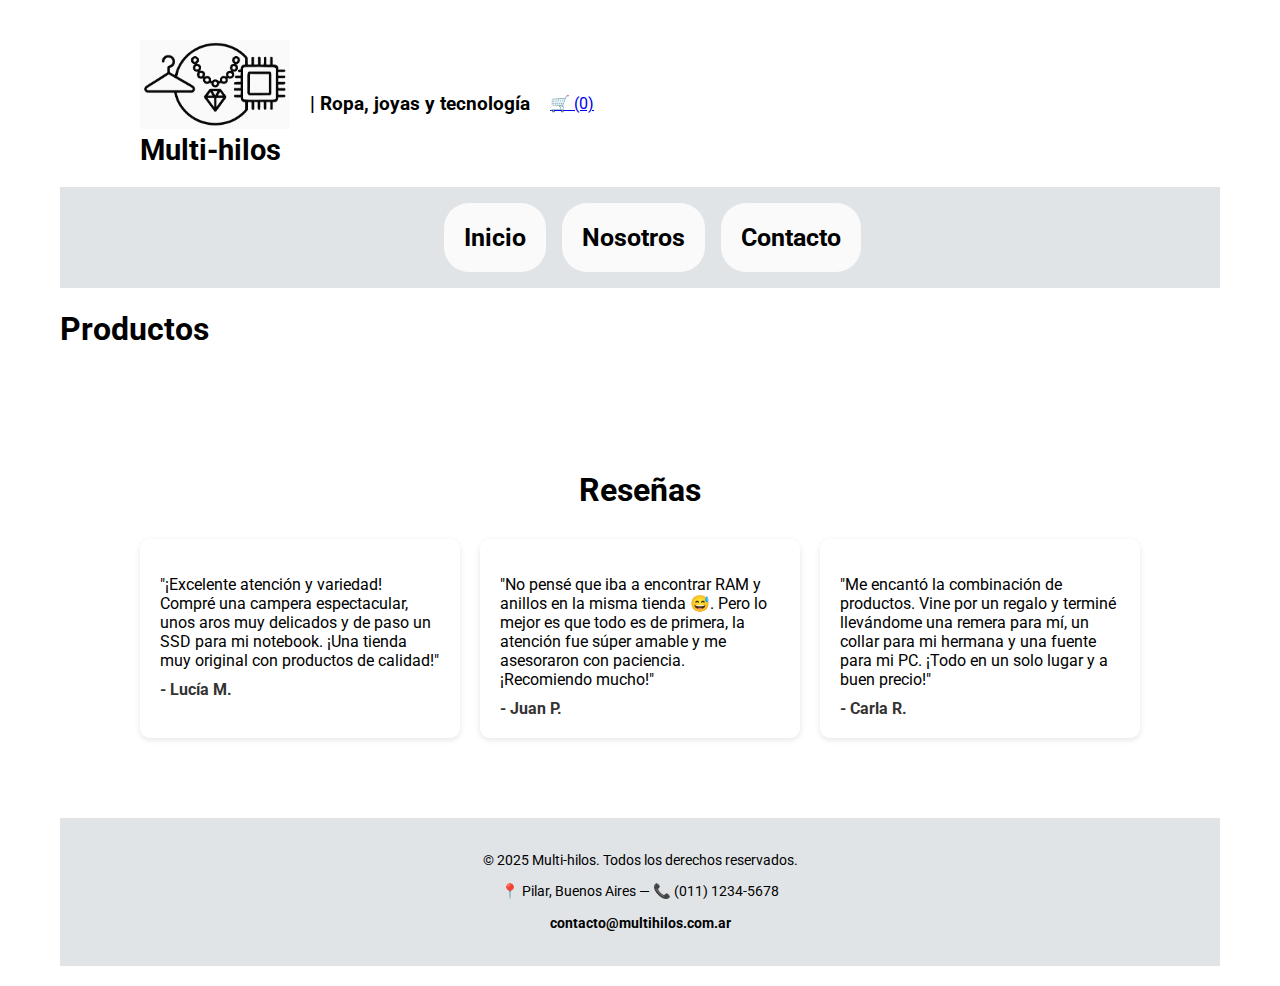
<file: index.html>
<!DOCTYPE html>
<html lang="en">

<head>
    <meta charset="UTF-8">
    <meta name="viewport" content="width=device-width, initial-scale=1.0">
    <link href="https://fonts.googleapis.com/css2?family=Roboto&display=swap" rel="stylesheet">
    <link rel="stylesheet" href="resources/css/styles.css">
    <link rel="stylesheet" href="resources/css/servicios.css">
    <link rel="stylesheet" href="resources/css/resenyas.css">
    <link rel="stylesheet" href="resources/css/nav.css">
    <link rel="stylesheet" href="resources/css/header.css">
    <link rel="stylesheet" href="resources/css/footer.css">
    <meta name="viewport" content="width=device-width, initial-scale=1.0">
    <title>Multi hilos</title>
</head>



<body>
    <header class="header">
        
        <div class="header-content">
            <a href="index.html" class="home">
                <div>
                    <img src="resources/images/logo.png" alt="Logo" width="150">
                    <h1>Multi-hilos </h1>
                </div>
            </a>
            <h3>| Ropa, joyas y tecnología</h3>
            <span id="contador-carrito" >
                <a href="carrito.html" class="contador-carrito">🛒 (0)</a>
            </span>
        </div>
        
    </header>
    <nav>
        <ul>
            <li><a href="index.html">Inicio</a></li>
            <li><a href="nosotros.html">Nosotros</a></li>
            <li><a href="contacto.html">Contacto</a></li>
        </ul>
    </nav>
    <main>
        <section class="servicios">
            <h1>
                Productos
            </h1>
            <div class="contenedor-servicios" id="contenedor-servicios"></div>

        </section>

        <section class="resenyas">
            <h1>Reseñas</h1>
            <div class="grid-resenyas">
                <div class="card-resenya">
                    <p>"¡Excelente atención y variedad! Compré una campera espectacular, unos aros muy delicados y de paso un SSD para mi notebook. ¡Una tienda muy original con productos de calidad!"</p>
                    <span>- Lucía M.</span>
                </div>
                <div class="card-resenya">
                    <p>"No pensé que iba a encontrar RAM y anillos en la misma tienda 😅. Pero lo mejor es que todo es de primera, la atención fue súper amable y me asesoraron con paciencia. ¡Recomiendo mucho!"</p>
                    <span>- Juan P.</span>
                </div>
                <div class="card-resenya">
                    <p>"Me encantó la combinación de productos. Vine por un regalo y terminé llevándome una remera para mí, un collar para mi hermana y una fuente para mi PC. ¡Todo en un solo lugar y a buen precio!"</p>
                    <span>- Carla R.</span>
                </div>
            </div>
        </section>
        <footer class="footer">
            <div class="footer-content">
                <p>&copy; 2025 Multi-hilos. Todos los derechos reservados.</p>
                <p>📍 Pilar, Buenos Aires — 📞 (011) 1234-5678</p>
                <p><a href="mailto:contacto@multihilos.com.ar">contacto@multihilos.com.ar</a></p>
            </div>
        </footer>


    </main>

    <script src="./js/utils.js"></script>
    <script src="./js/productos.js"></script>
    <script>
        actualizarContadorCarrito();
    </script>

    
</body>

</html>
</file>
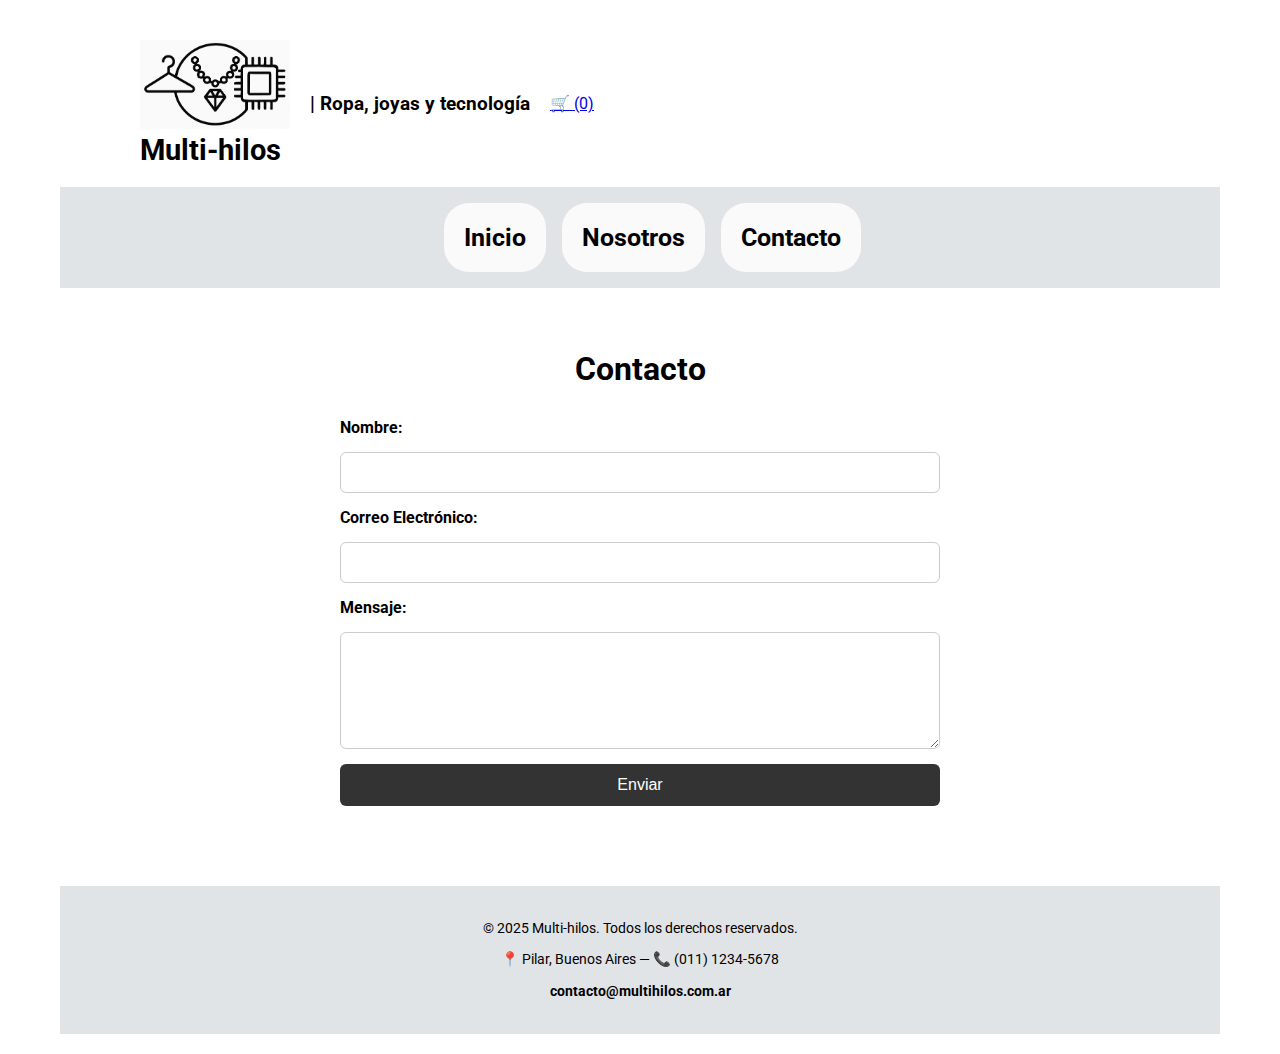
<file: contacto.html>
<!DOCTYPE html>
<html lang="en">

<head>
    <meta charset="UTF-8">
    <meta name="viewport" content="width=device-width, initial-scale=1.0">
    <link href="https://fonts.googleapis.com/css2?family=Roboto&display=swap" rel="stylesheet">
    <link rel="stylesheet" href="resources/css/styles.css">
    <link rel="stylesheet" href="resources/css/nav.css">
    <link rel="stylesheet" href="resources/css/header.css">
    <link rel="stylesheet" href="resources/css/contacto.css">
    <link rel="stylesheet" href="resources/css/footer.css">
    <meta name="viewport" content="width=device-width, initial-scale=1.0">
    <title>Multi-hilos - Contacto</title>
</head>

<body>
    <header class="header">

        <div class="header-content">
            <a href="index.html" class="home">
                <div>
                    <img src="resources/images/logo.png" alt="Logo" width="150">
                    <h1>Multi-hilos </h1>
                </div>
            </a>
            <h3>| Ropa, joyas y tecnología</h3>
            <span id="contador-carrito">
                <a href="carrito.html" class="contador-carrito">🛒 (0)</a>
            </span>
        </div>

    </header>
    <nav>
        <ul>
            <li><a href="index.html">Inicio</a></li>
            <li><a href="nosotros.html">Nosotros</a></li>
            <li><a href="contacto.html">Contacto</a></li>
        </ul>
    </nav>
    <main>
        <section class="contacto">
            <h1>Contacto</h1>
            <form action="https://formspree.io/f/manogzjk" method="POST" class="formulario-contacto">
                <label for="nombre">Nombre:</label>
                <input type="text" id="nombre" name="nombre" required>

                <label for="email">Correo Electrónico:</label>
                <input type="email" id="email" name="email" required>

                <label for="mensaje">Mensaje:</label>
                <textarea id="mensaje" name="mensaje" rows="5" required></textarea>

                <button type="submit">Enviar</button>
            </form>
        </section>

        <footer class="footer">
            <div class="footer-content">
                <p>&copy; 2025 Multi-hilos. Todos los derechos reservados.</p>
                <p>📍 Pilar, Buenos Aires — 📞 (011) 1234-5678</p>
                <p><a href="mailto:contacto@multihilos.com.ar">contacto@multihilos.com.ar</a></p>
            </div>
        </footer>


    </main>

    <script src="./js/utils.js"></script>
    <script>
        actualizarContadorCarrito();
    </script>

</body>

</html>
</file>
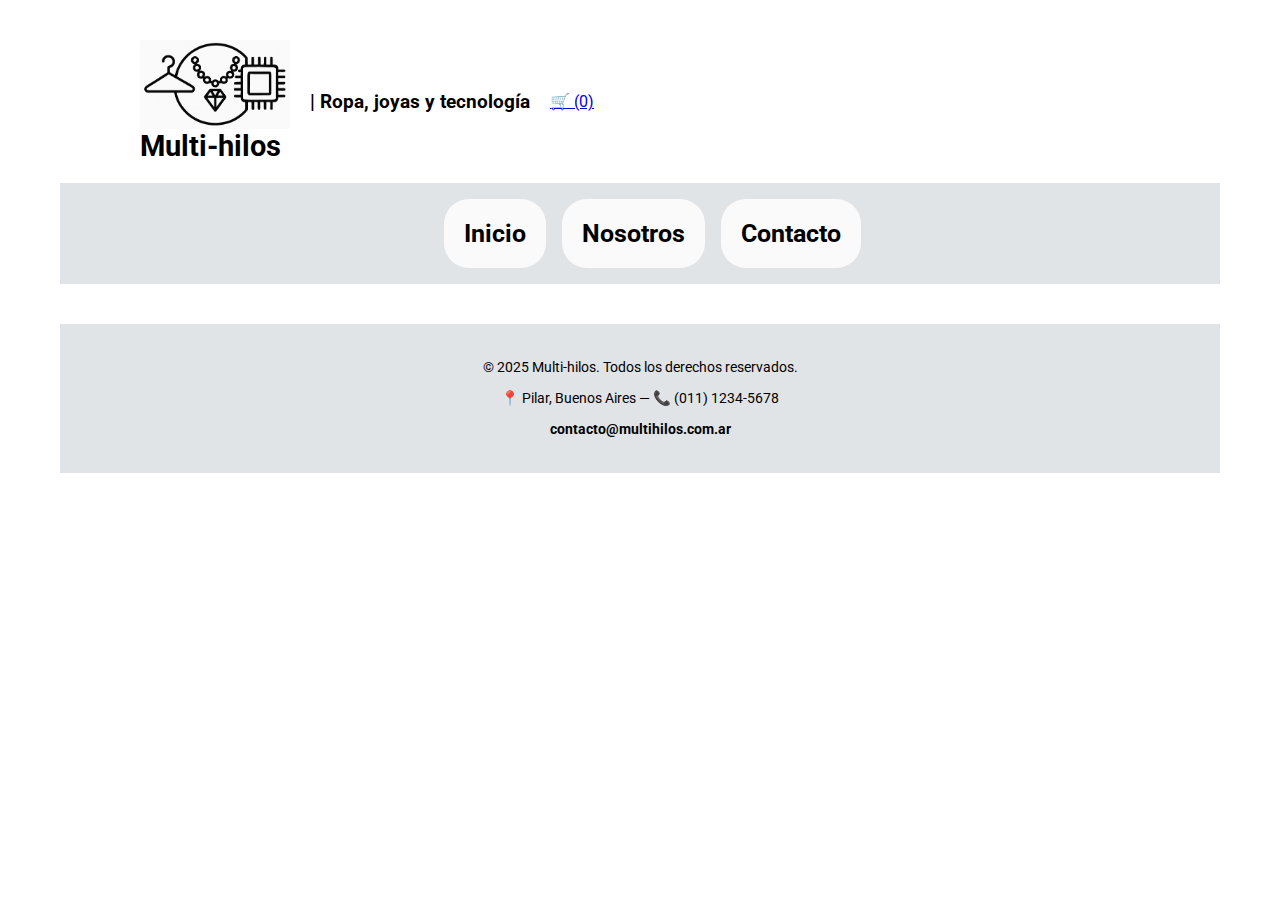
<file: detalle.html>
<!DOCTYPE html>
<html lang="en">

<head>
    <meta charset="UTF-8">
    <meta name="viewport" content="width=device-width, initial-scale=1.0">
    <link href="https://fonts.googleapis.com/css2?family=Roboto&display=swap" rel="stylesheet">
    <link rel="stylesheet" href="resources/css/styles.css">
    <link rel="stylesheet" href="resources/css/nav.css">
    <link rel="stylesheet" href="resources/css/header.css">
    <link rel="stylesheet" href="resources/css/detalle.css">
    <link rel="stylesheet" href="resources/css/footer.css">
    <meta name="viewport" content="width=device-width, initial-scale=1.0">
    <title>Multi-hilos - Detalle</title>
</head>

<body>
    <header class="header">
        
        <div class="header-content">
            <a href="index.html" class="home">
                <div>
                    <img src="resources/images/logo.png" alt="Logo" width="150">
                    <h1>Multi-hilos </h1>
                </div>
            </a>
            <h3>| Ropa, joyas y tecnología</h3>
            <span id="contador-carrito" >
                <a href="carrito.html" class="contador-carrito">🛒 (0)</a>
            </span>
        </div>
        
    </header>
    <nav>
        <ul>
            <li><a href="index.html">Inicio</a></li>
            <li><a href="nosotros.html">Nosotros</a></li>
            <li><a href="contacto.html">Contacto</a></li>
        </ul>
    </nav>
    <main>

        <section class="contenedor-detalle" id="contenedor-detalle">
            <script src="./js/utils.js"></script>
            <script src="./js/detalle.js"></script>
            <script>
                const params = new URLSearchParams(window.location.search);
                const itemId = params.get('id');
                console.log(itemId);
                mostrarDetalle(itemId);
            </script>
        </section>

        <footer class="footer">
            <div class="footer-content">
                <p>&copy; 2025 Multi-hilos. Todos los derechos reservados.</p>
                <p>📍 Pilar, Buenos Aires — 📞 (011) 1234-5678</p>
                <p><a href="mailto:contacto@multihilos.com.ar">contacto@multihilos.com.ar</a></p>
            </div>
        </footer>


    </main>

    <script>
        actualizarContadorCarrito();
    </script>

</body>

</html>
</file>
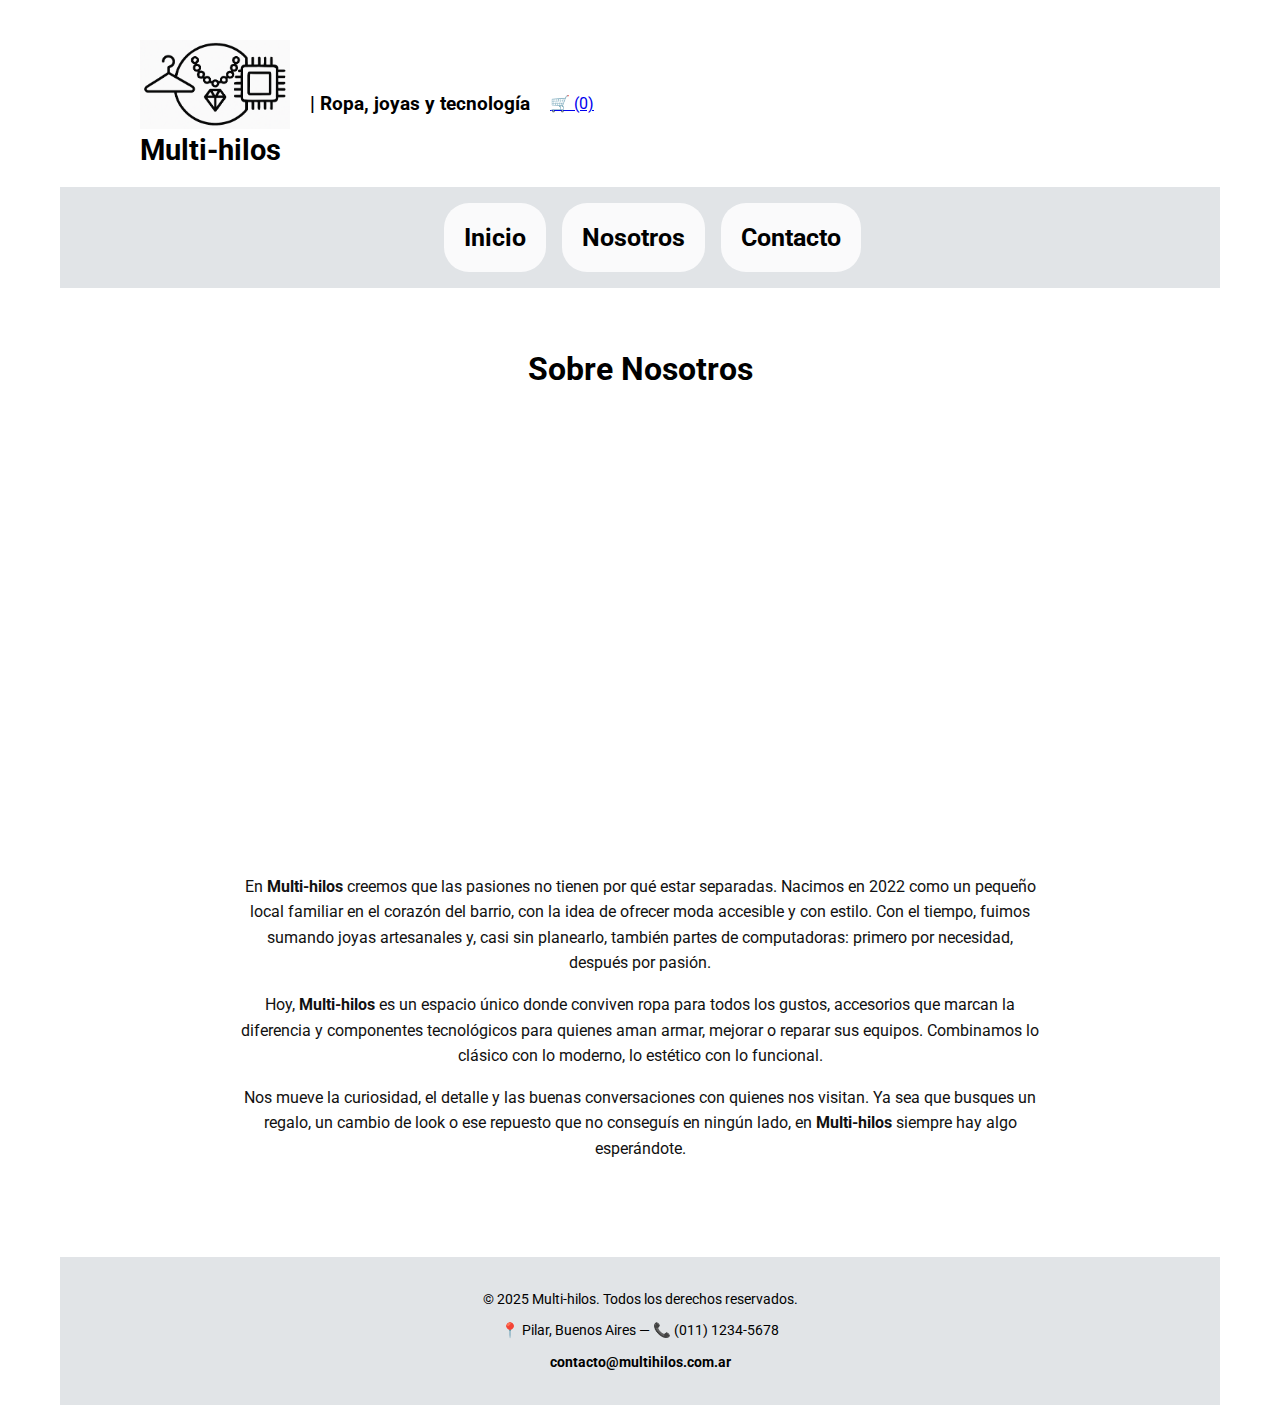
<file: nosotros.html>
<!DOCTYPE html>
<html lang="en">

<head>
    <meta charset="UTF-8">
    <meta name="viewport" content="width=device-width, initial-scale=1.0">
    <link href="https://fonts.googleapis.com/css2?family=Roboto&display=swap" rel="stylesheet">
    <link rel="stylesheet" href="resources/css/styles.css">
    <link rel="stylesheet" href="resources/css/nav.css">
    <link rel="stylesheet" href="resources/css/header.css">
    <link rel="stylesheet" href="resources/css/footer.css">
    <link rel="stylesheet" href="resources/css/nosotros.css">
    <meta name="viewport" content="width=device-width, initial-scale=1.0">
    <title>Telex Reparaciones</title>
</head>

<body>
    <header class="header">
        
        <div class="header-content">
            <a href="index.html" class="home">
                <div>
                    <img src="resources/images/logo.png" alt="Logo" width="150">
                    <h1>Multi-hilos </h1>
                </div>
            </a>
            <h3>| Ropa, joyas y tecnología</h3>
            <span id="contador-carrito" >
                <a href="carrito.html" class="contador-carrito">🛒 (0)</a>
            </span>
        </div>
        
    </header>
    <nav>
        <ul>
            <li><a href="index.html">Inicio</a></li>
            <li><a href="nosotros.html">Nosotros</a></li>
            <li><a href="contacto.html">Contacto</a></li>
        </ul>
    </nav>
    <main>
        <section class="sobre-nosotros">
            <h1>Sobre Nosotros</h1>

            <div class="video-wrapper">
                <iframe
                    src="https://www.youtube.com/embed/zI_sjJY5aro?autoplay=1&mute=1&loop=1&playlist=zI_sjJY5aro&controls=0&disablekb=1&modestbranding=1&rel=0"
                    frameborder="0" allow="autoplay" allowfullscreen style="pointer-events: none;">
                </iframe>
            </div>

            <div class="contenido-sobre-nosotros">
                <p>En <strong>Multi-hilos</strong> creemos que las pasiones no tienen por qué estar separadas. Nacimos en 2022 como un pequeño local familiar en el corazón del barrio, con la idea de ofrecer moda accesible y con estilo. Con el tiempo, fuimos sumando joyas artesanales y, casi sin planearlo, también partes de computadoras: primero por necesidad, después por pasión.</p>
                <p>Hoy, <strong>Multi-hilos</strong> es un espacio único donde conviven ropa para todos los gustos, accesorios que marcan la diferencia y componentes tecnológicos para quienes aman armar, mejorar o reparar sus equipos. Combinamos lo clásico con lo moderno, lo estético con lo funcional.</p>
                <p>Nos mueve la curiosidad, el detalle y las buenas conversaciones con quienes nos visitan. Ya sea que busques un regalo, un cambio de look o ese repuesto que no conseguís en ningún lado, en <strong>Multi-hilos</strong> siempre hay algo esperándote.</p>
            </div>
        </section>

        <footer class="footer">
            <div class="footer-content">
                <p>&copy; 2025 Multi-hilos. Todos los derechos reservados.</p>
                <p>📍 Pilar, Buenos Aires — 📞 (011) 1234-5678</p>
                <p><a href="mailto:contacto@multihilos.com.ar">contacto@multihilos.com.ar</a></p>
            </div>
        </footer>


    </main>
    <script src="./js/utils.js"></script>
    <script>
        actualizarContadorCarrito();
    </script>

</body>

</html>
</file>
<file: resources/css/styles.css>
body {
    background-color: #ffffff;
    color: #000;
    font-family: 'Roboto', sans-serif;
    /*margin: 0; */
    /*padding: 0; */

    max-width: 1200px;     /* Keeps it readable on wide screens */
    margin: 0 auto;        /* Centers it horizontally */
    padding: 20px;         /* Adds breathing space on small screens */
    width: 100%;           /* Ensures it shrinks responsively */
    box-sizing: border-box;

}
</file>
<file: resources/css/servicios.css>
.contenedor-servicios {
    display: flex;
    justify-content: space-around;
    flex-wrap: wrap;
    gap: 20px;
    padding: 20px;
}

.servicios-card {
    background-color: #94a4ac;
    border: solid #1c1c24;
    padding: 20px;
    border-radius: 10px;
    width: 3.5in;
    text-align: left;
    flex-direction: column;
    justify-content: space-between;

    display: flex;
    align-items: center;
    height: 6in; /* Adjust to fit your layout */
    box-sizing: border-box;
    
}

.servicios-card h1 {
    text-align: center;
    font-size: 2rem;
    margin-bottom: 20px;
}

.servicios-card h2 {
    text-align: center;
    margin-bottom: 10px;
}

.servicios-card h3 {
    text-align: center;
    margin: auto;
    margin-top: auto;
    margin-bottom: auto;
}

.servicios-card img {
    display: block;
    margin: auto;
    max-width: 3in;
    max-height: 3in;
}

.servicios-card button{
    display: block;
    margin: auto;
    margin-top: auto;
    margin-bottom: 8px;
}
</file>
<file: resources/css/resenyas.css>
.resenyas {
    padding: 40px 20px;
    text-align: center;
}

.resenyas h1 {
    font-size: 2rem;
    margin-bottom: 30px;
}

.grid-resenyas {
    display: grid;
    grid-template-columns: repeat(auto-fit, minmax(250px, 1fr));
    gap: 20px;
    max-width: 1000px;
    margin: 0 auto;
}

.card-resenya {
    background-color: #ffffffcc;
    padding: 20px;
    border-radius: 10px;
    box-shadow: 0 2px 6px rgba(0, 0, 0, 0.1);
    text-align: left;
}

.card-resenya p {
    margin-bottom: 10px;
}

.card-resenya span {
    font-weight: bold;
    color: #333;
}
</file>
<file: resources/css/nav.css>
nav {

    display: flex;
    justify-content: center;
    align-items: center;
    width: 100%;
    text-decoration: none;
    background-color: rgba(205, 209, 214, 0.596);
    margin: auto;
}

nav ul {
    display: flex;
    justify-content: center;
    align-items: center;
    list-style: none;
}

nav ul li {
    background-color: #fafafb;
    border-radius: 25px;
    margin-right: 1pc;
    padding: 20px;
    font-size: 25px;
    font-weight: bold;
}

nav ul li a {
    text-decoration: none;
    color: black;
}

@media (max-width: 768px) {
    nav ul {
        flex-direction: column;
    }

    nav ul li {
        margin-right: 0;
        margin-bottom: 1pc; /* Add spacing between buttons */
    }
}
</file>
<file: resources/css/header.css>
.header {
    padding: 20px;
}

.header-content {
    display: flex;
    align-items: center;
    gap: 20px;
    max-width: 1000px;
    margin: 0 auto;
}

.header-content h1 {
    font-size: 1.8rem;
    margin: 0;
}

.header-content h1 span {
    font-weight: normal;
    font-size: 1.2rem;
}

.home {
    text-decoration: none;
    color: inherit;
}


.contador-carrito {
    display: inline-block;
    padding: 0.4rem 0.8rem;
    background-color: rgba(205, 209, 214, 0.596);
    color: #000000;
    border: none;
    border-radius: 6px;
    text-decoration: none;
    font-weight: bold;
    font-size: 0.95rem;
    transition: background-color 0.2s ease;
    cursor: pointer;
}
</file>
<file: resources/css/footer.css>
.footer {
    background-color: rgba(205, 209, 214, 0.596);
    color: #000;
    text-align: center;
    padding: 20px 10px;
    margin-top: 40px;
}

.footer-content {
    max-width: 800px;
    margin: 0 auto;
    font-size: 0.9rem;
}

.footer a {
    color: #000;
    text-decoration: none;
    font-weight: bold;
}

.footer a:hover {
    text-decoration: underline;
}
</file>
<file: resources/css/contacto.css>
.contacto {
    padding: 40px 20px;
    max-width: 600px;
    margin: 0 auto;
    text-align: center;
}

.contacto h1 {
    font-size: 2rem;
    margin-bottom: 30px;
}

.formulario-contacto {
    display: flex;
    flex-direction: column;
    gap: 15px;
}

.formulario-contacto label {
    text-align: left;
    font-weight: bold;
}

.formulario-contacto input,
.formulario-contacto textarea {
    padding: 10px;
    border: 1px solid #ccc;
    border-radius: 6px;
    font-size: 1rem;
    font-family: inherit;
}

.formulario-contacto button {
    padding: 12px;
    background-color: #333;
    color: #fff;
    border: none;
    border-radius: 6px;
    font-size: 1rem;
    cursor: pointer;
}

.formulario-contacto button:hover {
    background-color: #000;
}
</file>
<file: resources/css/detalle.css>
.contenedor-detalle {
  display: flex;
  width: 100%;
  height: auto;
}

.left {
  flex: 1; /* Takes up half */
  padding: 1rem;
}

.right {
  flex: 1; /* Takes up the other half */
  padding: 1rem;
  display: flex;
  flex-direction: column;
  justify-content: center; /* Optional: center vertically */
}

.cantidad-wrapper {
  display: flex;
  align-items: center;
  gap: 0.5rem;
      display: block;     /* Ensures margin auto works */
    margin: 1rem auto; 
}

.cantidad-wrapper select {
  max-width: 100px;
}

.right h3 {
    display: block;     /* Ensures margin auto works */
    margin: 1rem auto; 
}

img {
  max-width: 100%;
  height: auto;
  display: block;
}

button {
    max-width: 250px;
    display: block;     /* Ensures margin auto works */
    margin: 1rem auto; 
}

@media (max-width: 768px) {
  .contenedor-detalle {
    flex-direction: column;
  }
  
  .left,
  .right {
    flex: none;   /* cancel flex:1 */
    width: 95%;  /* full width */
  }
}
</file>
<file: resources/css/nosotros.css>
.sobre-nosotros {
    padding: 40px 20px;
    max-width: 800px;
    margin: 0 auto;
    text-align: center;
}

.sobre-nosotros h1 {
    font-size: 2rem;
    margin-bottom: 20px;
}

.contenido-sobre-nosotros p {
    font-size: 1rem;
    line-height: 1.6;
    margin-bottom: 15px;
    color: #111;
}

.video-wrapper {
    position: relative;
    padding-bottom: 56.25%;
    height: 0;
    overflow: hidden;
    max-width: 100%;
    margin-top: 20px;
}

.video-wrapper iframe {
    position: absolute;
    top: 0;
    left: 0;
    width: 100%;
    height: 100%;
    border: 0;
}
</file>
